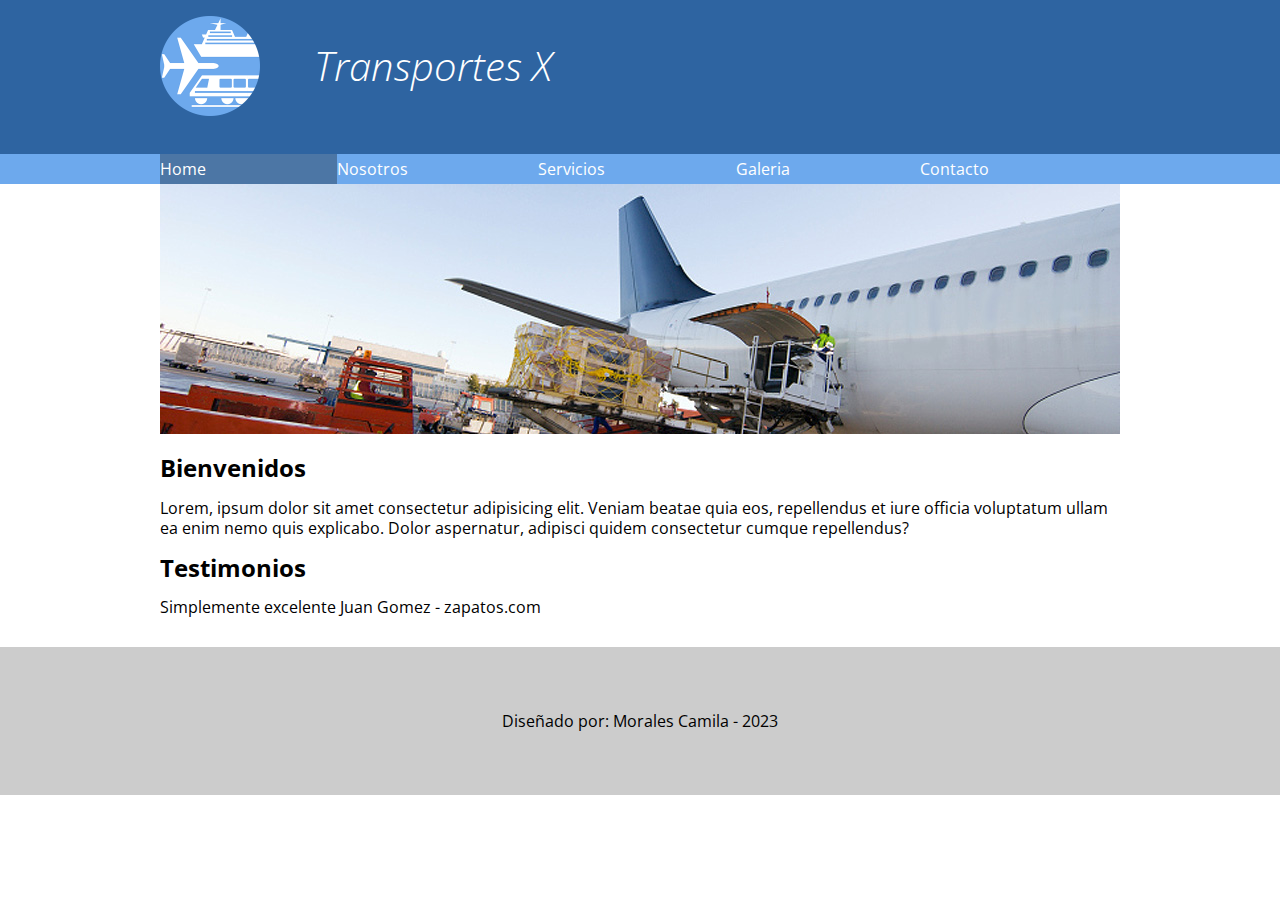
<file: index.html>
<!DOCTYPE html>
<html lang="en">

<head>
    <meta charset="UTF-8">
    <meta http-equiv="X-UA-Compatible" content="IE=edge">
    <meta name="viewport" content="width=device-width, initial-scale=1.0">
    <title>Transportes 2023</title>
    <link href="https://fonts.googleapis.com/css2?family=Open+Sans:wght@300;400;700&display=swap" rel="stylesheet">
    <link rel="stylesheet" href="css/normalize.css">
    <link rel="stylesheet" href="css/transportes.css">
</head>

<body>
    <header>
        <div class="holder">
            <div class="logo">
                <img src="img/logo.png" alt="Transportes 2023" width="100">
                <h1>Transportes X</h1>

            </div>
    </header>


    </header>
    <nav>
        <ul class="holder">
            <li><a class="activo" href="index.html">Home</a></li>
            <li><a href="nosotros.html">Nosotros</a></li>
            <li><a href="servicios.html">Servicios</a></li>
            <li><a href="galeria.html">Galeria</a></li>
            <li><a href="contacto.html">Contacto</a></li>
            <!--<li><a href="#nosotros">Nosotros</a></li>-->
        </ul>

    </nav>
    <main class="holder">
        <div class="homeimg">
            <img src="img/home/img01.jpg" alt="avion">
        </div>

        <div class="columnas">
            <div class="bienvenidos">
                <h2>Bienvenidos</h2>
                <p>Lorem, ipsum dolor sit amet consectetur 
                    adipisicing elit. Veniam beatae quia eos, repellendus et iure officia 
                    voluptatum ullam ea enim nemo quis explicabo. Dolor aspernatur, adipisci quidem consectetur cumque repellendus?</p>

            </div>

            <div class="testimonios">
                <h2>Testimonios</h2>
                <div class="testimonio">
                    <span class="cita">Simplemente excelente</span>
                    <span class="autor">Juan Gomez - zapatos.com</span>
                </div>

            </div>

        </div>

    </main>
    <footer>
        <p>Diseñado por: Morales Camila - 2023</p>

    </footer>

</body>

</html>
</file>
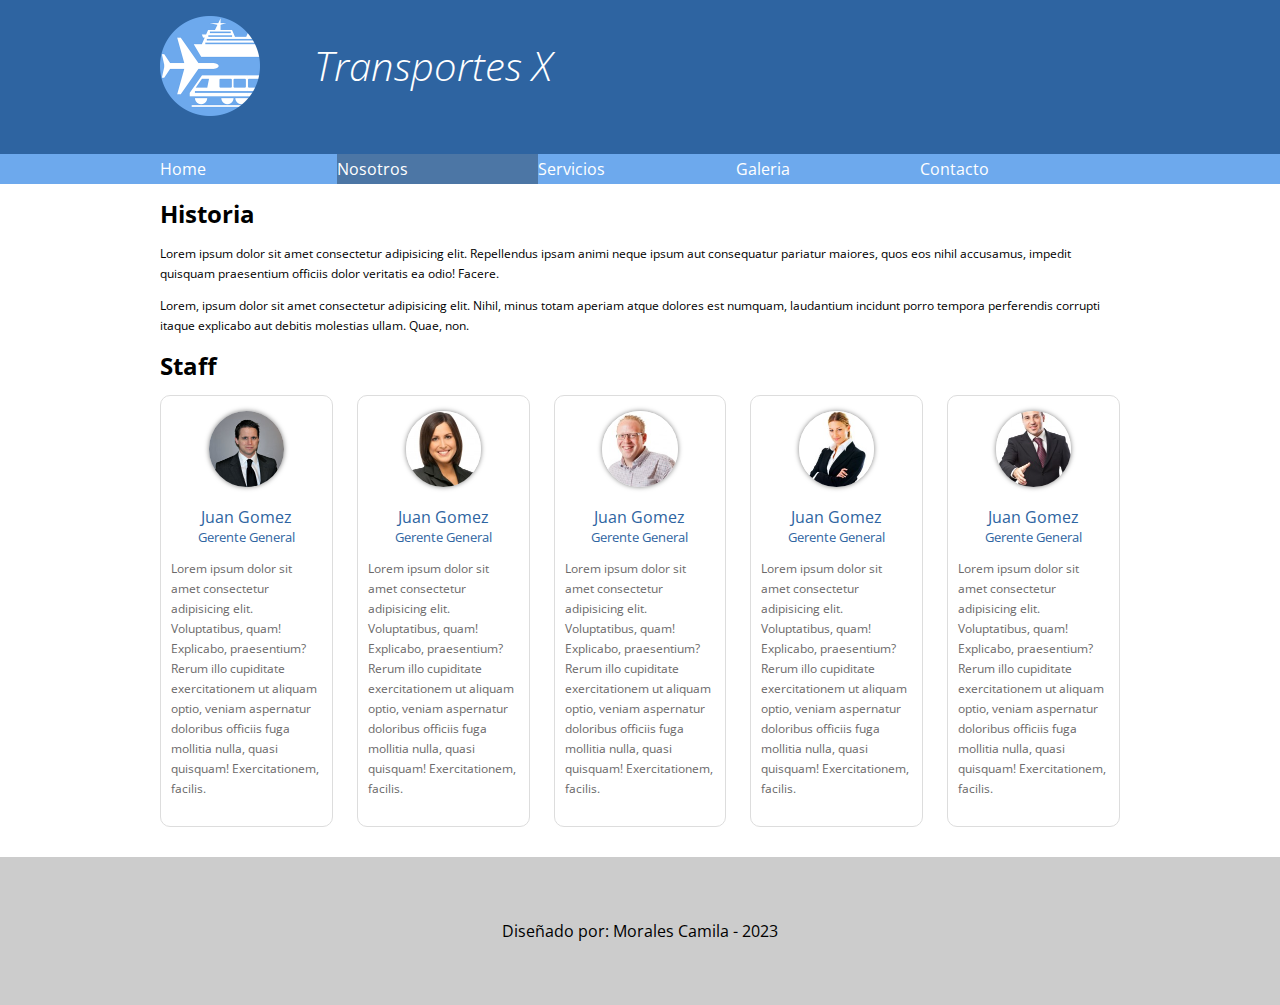
<file: nosotros.html>
<!DOCTYPE html>
<html lang="en">

<head>
    <meta charset="UTF-8">
    <meta http-equiv="X-UA-Compatible" content="IE=edge">
    <meta name="viewport" content="width=device-width, initial-scale=1.0">
    <title>Transportes 2023</title>
    <link href="https://fonts.googleapis.com/css2?family=Open+Sans:wght@300;400;700&display=swap" rel="stylesheet">
    <link rel="stylesheet" href="css/normalize.css">
    <link rel="stylesheet" href="css/transportes.css">
</head>

<body>
    <header>
        <div class="holder">
            <div class="logo">
                <img src="img/logo.png" alt="Transportes 2023" width="100">
                <h1>Transportes X</h1>

            </div>
    </header>


    </header>
    <nav>
        <ul class="holder">
            <li><a href="index.html">Home</a></li>
            <li><a class="activo" href="nosotros.html">Nosotros</a></li>
            <li><a href="servicios.html">Servicios</a></li>
            <li><a href="galeria.html">Galeria</a></li>
            <li><a href="contacto.html">Contacto</a></li>
            <!--<li><a href="#nosotros">Nosotros</a></li>-->
        </ul>

    </nav>
    <main class="holder">
        <section class="historia">
        <h2>Historia</h2>
        <p>Lorem ipsum dolor sit amet consectetur adipisicing elit. Repellendus ipsam animi neque ipsum aut consequatur pariatur maiores, quos eos nihil accusamus, 
            impedit quisquam praesentium officiis dolor veritatis ea odio! Facere.</p>
            <p>
                Lorem, ipsum dolor sit amet consectetur adipisicing elit. Nihil, minus totam aperiam atque dolores est numquam, laudantium incidunt porro tempora 
                perferendis corrupti itaque explicabo aut debitis molestias ullam. Quae, non.
            </p>

            </section>
       
            <h2>Staff</h2>
            <div class="personas">
                <div class="persona">
                    <img src="img/nosotros/nosotros1.jpg" alt="">
                    <h5>Juan Gomez</h5>
                    <h6>Gerente General</h6>
                    <p>Lorem ipsum dolor sit amet consectetur adipisicing elit. Voluptatibus, quam! Explicabo, praesentium? Rerum illo cupiditate exercitationem ut 
                        aliquam optio, veniam aspernatur doloribus officiis fuga mollitia nulla, quasi quisquam! Exercitationem, facilis.</p>
                </div>
            

            
                <div class="persona">
                    <img src="img/nosotros/nosotros2.jpg" alt="">
                    <h5>Juan Gomez</h5>
                    <h6>Gerente General</h6>
                    <p>Lorem ipsum dolor sit amet consectetur adipisicing elit. Voluptatibus, quam! Explicabo, praesentium? Rerum illo cupiditate exercitationem ut 
                        aliquam optio, veniam aspernatur doloribus officiis fuga mollitia nulla, quasi quisquam! Exercitationem, facilis.</p>
                </div>
            

            
                <div class="persona">
                    <img src="img/nosotros/nosotros3.jpg" alt="">
                    <h5>Juan Gomez</h5>
                    <h6>Gerente General</h6>
                    <p>Lorem ipsum dolor sit amet consectetur adipisicing elit. Voluptatibus, quam! Explicabo, praesentium? Rerum illo cupiditate exercitationem ut 
                        aliquam optio, veniam aspernatur doloribus officiis fuga mollitia nulla, quasi quisquam! Exercitationem, facilis.</p>
                </div>
            

            
                <div class="persona">
                    <img src="img/nosotros/nosotros4.jpg" alt="">
                    <h5>Juan Gomez</h5>
                    <h6>Gerente General</h6>
                    <p>Lorem ipsum dolor sit amet consectetur adipisicing elit. Voluptatibus, quam! Explicabo, praesentium? Rerum illo cupiditate exercitationem ut 
                        aliquam optio, veniam aspernatur doloribus officiis fuga mollitia nulla, quasi quisquam! Exercitationem, facilis.</p>
                </div>
            

            
                <div class="persona">
                    <img src="img/nosotros/nosotros5.jpg" alt="">
                    <h5>Juan Gomez</h5>
                    <h6>Gerente General</h6>
                    <p>Lorem ipsum dolor sit amet consectetur adipisicing elit. Voluptatibus, quam! Explicabo, praesentium? Rerum illo cupiditate exercitationem ut 
                        aliquam optio, veniam aspernatur doloribus officiis fuga mollitia nulla, quasi quisquam! Exercitationem, facilis.</p>
                </div>
            </div>

    </main>
    <footer>
        <p>Diseñado por: Morales Camila - 2023</p>

    </footer>

</body>

</html>
</file>
<file: css/transportes.css>
/*
font-family: 'Open Sans', sans-serif;
*/

body {
    font-family: 'Open Sans', sans-serif;
    font-size: 16px;
    line-height: 20px;
    /*interlineado- separacion entre linea y linea*/
}

header {
    background-color: #2e64a1;
    padding: 16px 0;
}

header h1 {
    color: white;
    font-size: 40px;
    font-style: italic;
    font-weight: 100;
    display: inline-block;
    position: relative;
    bottom: 35px;
    left: 50px;
    /*margin-left: 10px*/
}

nav {
    background-color: #6da9ed;
}

nav ul {
    list-style: none;
    margin: 0;
    padding: 0;
    display: flex;
}

nav ul li {
    flex-grow: 1;
}


nav ul li a {
    text-decoration: none;
    color: white;
    padding: 5px 0;
    display: block;
    justify-content: center;
}

nav ul li a:hover {
    background-color: rgba(0, 0, 0, 0.3);
}

nav ul li a.activo {
    background-color: #4c76a5;
}

footer {
    background-color: #ccc;
    padding: 48px;
    text-align: center;
    clear: both;
    margin-top: 30px;
}


.holder {
    width: 960px;
    margin: 0 auto;


}



/*estilos para la sección nosotros*/

.historia p {
    font-size: 12px;

}

.personas{
    display: flex;
    justify-content: space-between;
}

.persona{
    width: 18%;
    /*background-color: yellow;*/
    border: 1px solid #ddd;
    border-radius: 10px;
    text-align: center;
    padding: 15px 10px;
    box-sizing: border-box;
}

.persona img{
    border-radius: 50%;
    width: 50%;
    box-shadow: 0 0 5px rgba(0, 0, 0, 0.5);
    margin-bottom: 16px;
}

.persona h5,
.persona h6 {
    margin: 0;
    color: #2e64a1;
    font-weight: normal;
}

.persona h5{
    font-size: 16px;
}

.persona h6{
    font-size: italic;
    font-size: 13px;
}


.persona p{
    font-size: 12px;
    color: #6b6969;
    text-align: left;
}

/*fin de nosotros*/
</file>
